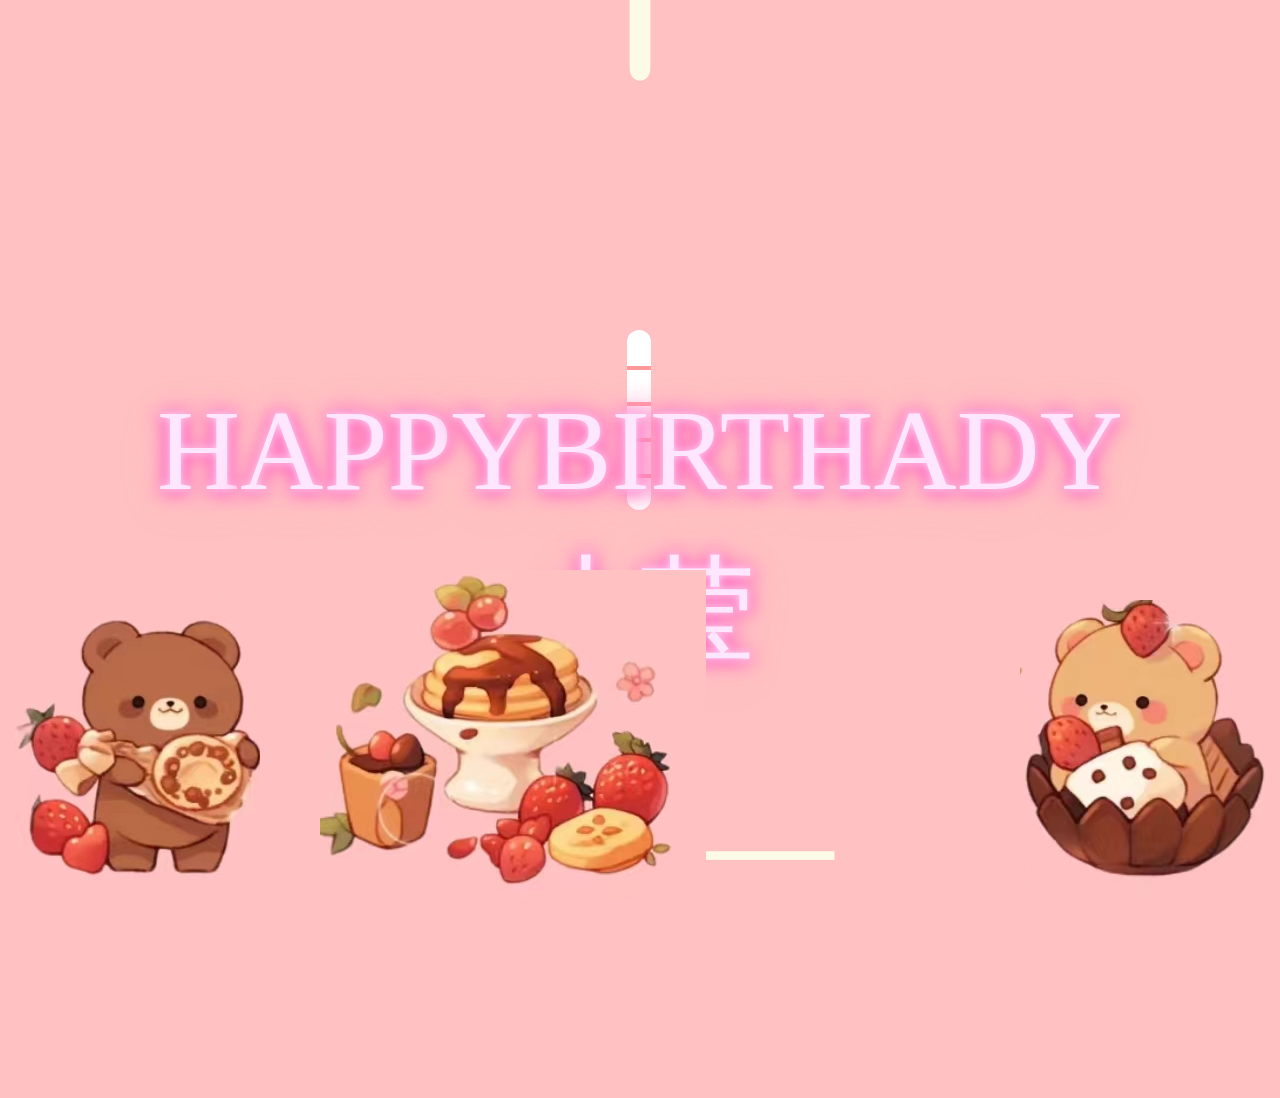
<file: index.html>
﻿<!--
 * @Author: error: error: git config user.name & please set dead value or install git && error: git config user.email & please set dead value or install git & please set dead value or install git
 * @Date: 2024-02-17 23:07:32
 * @LastEditors: error: error: git config user.name & please set dead value or install git && error: git config user.email & please set dead value or install git & please set dead value or install git
 * @LastEditTime: 2024-02-18 00:06:02
 * @FilePath: \fireworks-master\index.html
 * @Description: 这是默认设置,请设置`customMade`, 打开koroFileHeader查看配置 进行设置: https://github.com/OBKoro1/koro1FileHeader/wiki/%E9%85%8D%E7%BD%AE
-->
<!doctype html>
<html>

<head>
  <meta charset="utf-8">
  <title>生日快乐</title>
  <link rel="stylesheet" href="style.css" media="screen" type="text/css" />
  <style>
  </style>
</head>

<body class='demo'>
  
  <div class="velas">
    <div id="velas">
      <div class="fuego"></div>
      <div class="fuego"></div>
      <div class="fuego"></div>
      <div class="fuego"></div>
      <div class="fuego"></div>
    </div>
  </div>
  <svg id="cake" version="1.1" x="0px" y="0px" width="880px" height="1080px" viewBox="0 0 200 500"
    enable-background="new 0 0 200 500" xml:space="preserve">
    <path fill="#FFFFFF" d="M173.667-13.94c-49.298,0-102.782,0-147.334,0c-3.999,0-4-16.002,0-16.002
		c44.697,0,96.586,0,147.334,0C177.667-29.942,177.668-13.94,173.667-13.94z">
      <animate id="bizcocho_3" attributeName="d" calcMode="spline" keySplines="0 0 1 1; 0 0 1 1" begin="relleno_2.end"
        dur="0.3s" fill="freeze" values="
                          M173.667-13.94c-49.298,0-102.782,0-147.334,0c-3.999,0-4-16.002,0-16.002
		c44.697,0,96.586,0,147.334,0C177.667-29.942,177.668-13.94,173.667-13.94z
                          ;
                          M173.667,411.567c-47.995,12.408-102.955,12.561-147.334,0
		c-3.848-1.089-0.189-16.089,3.661-15.002c44.836,12.66,90.519,12.753,139.427,0.07
		C173.293,395.631,177.541,410.566,173.667,411.567z
                          ;
                          M173.667,427.569c-49.795,0-101.101,0-147.334,0c-3.999,0-4-16.002,0-16.002
		c46.385,0,97.539,0,147.334,0C177.668,411.567,177.667,427.569,173.667,427.569z
                          " />
    </path>
    <path fill="pink" d="M100-178.521c1.858,0,3.364,1.506,3.364,3.363c0,0,0,33.17,0,44.227
		c0,19.144,0,57.431,0,76.574c0,10.152,0,40.607,0,40.607c0,1.858-1.506,3.364-3.364,3.364l0,0c-1.858,0-3.364-1.506-3.364-3.364c0,0,0-30.455,0-40.607c0-19.144,0-57.432,0-76.575c0-11.057,0-44.226,0-44.226C96.636-177.015,98.142-178.521,100-178.521
		L100-178.521z">
      <animate id="relleno_2" attributeName="d" calcMode="spline" keySplines="0 0 1 1; 0 0 1 1; 0 0 0.58 1"
        begin="bizcocho_2.end" dur="0.5s" fill="freeze" values="
                          M100-178.521c1.858,0,3.364,1.506,3.364,3.363c0,0,0,33.17,0,44.227
		c0,19.144,0,57.431,0,76.574c0,10.152,0,40.607,0,40.607c0,1.858-1.506,3.364-3.364,3.364l0,0c-1.858,0-3.364-1.506-3.364-3.364c0,0,0-30.455,0-40.607c0-19.144,0-57.432,0-76.575c0-11.057,0-44.226,0-44.226C96.636-177.015,98.142-178.521,100-178.521
		L100-178.521z
                          ;
                          M100,267.257c1.858,0,3.364,1.506,3.364,3.363c0,0,0,33.17,0,44.227
		c0,19.143,0,57.43,0,76.574c0,10.151,0,40.606,0,40.606c0,1.858-1.506,3.364-3.364,3.364l0,0c-1.858,0-3.364-1.506-3.364-3.364
		c0,0,0-30.455,0-40.606c0-19.145,0-57.432,0-76.576c0-11.057,0-44.225,0-44.225C96.636,268.763,98.142,267.257,100,267.257
		L100,267.257z
                          ;
                          M93.928,405.433c-0.655,6.444-0.102,9.067,2.957,11.798c0,0,8.083,5.571,16.828,3.503
		c18.629-4.406,43.813,6.194,50.792,7.791c14.75,3.375,9.162,6.867,9.162,6.867c-2.412,2.258-58.328,0-73.667,0l0,0
		c-1.858,0-69.995,2.133-73.667,0c0,0-3.337-2.439,6.172-5.992c11.375-4.25,52.875,8.822,47.139-9.442
		c-6.333-20.167,5.226-21.514,5.226-21.514c3.435-0.915,12.78-6.663,10.923-0.546L93.928,405.433z
                          ;
                          M102.242,427.569c5.348,0,14.079,0,17.462,0c0,0,17.026,0,27.504,0
		c19.143,0,20.39-3.797,26.459,0c3,1.877,0,7.823,0,7.823c-2.412,2.258-58.328,0-73.667,0l0,0c-1.858,0-67.187,0-73.667,0
		c0,0-4.125-4.983,0-7.823c5.201-3.58,16.085,0,23.725,0c8.841,0,20.762,0,20.762,0c3.686,0,8.597,0,19.511,0H102.242z
                          " />
    </path>
    <path fill="#FFFFFF" d="M173.667-15.929c-46.512,0-105.486,0-147.334,0c-3.999,0-4-16.002,0-16.002
		c43.566,0,97.96,0,147.334,0C177.667-31.931,177.666-15.929,173.667-15.929z">
      <animate id="bizcocho_2" attributeName="d" calcMode="spline" keySplines="0 0 1 1; 0 0 1 1; 0.25 0 0.58 1"
        begin="relleno_1.end" dur="0.5s" fill="freeze" values="
                          M173.667-15.929c-46.512,0-105.486,0-147.334,0c-3.999,0-4-16.002,0-16.002
		c43.566,0,97.96,0,147.334,0C177.667-31.931,177.666-15.929,173.667-15.929z
                          ;
                          M173.434,445.393c-47.269,8.001-105.245,8.001-147.334,0c-3.929-0.747-0.692-16.543,3.243-15.824
		c43.828,8.001,92.165,8.001,140.739,0C174.029,428.918,177.377,444.726,173.434,445.393z
                          ;
                          M173.667,449.514c-47.576-5.454-102.799-5.744-147.333,0c-3.966,0.512-3.938-15.297,0-16.002
		c43.683-7.823,97.646-8.026,147.333,0C177.616,434.15,177.642,449.969,173.667,449.514z
                          ;
                          M173.667,451.394c-49.298,0-102.782,0-147.334,0c-3.999,0-4-16.002,0-16.002
		c44.697,0,96.586,0,147.334,0C177.667,435.392,177.668,451.394,173.667,451.394z
                          " />
    </path>
    <path fill="pink" d="M101.368-73.685c0,12.164,0,15.18,0,28.519c0,22.702,0-13.661,0,8.304c0,14.48,0,18.233,0,30.512
		c0,1.753-2.958,1.847-2.958,0c0-12.68,0-16.277,0-30.401c0-21.983,0,11.66,0-8.305c0-13.027,0-15.992,0-28.628
		C98.411-75.883,101.368-75.592,101.368-73.685z">
      <animate id="relleno_1" attributeName="d" calcMode="spline" keySplines="0 0 1 1; 0 0 1 1; 0 0 0.6 1"
        begin="bizcocho_1.end" dur="0.5s" fill="freeze" values="
                          M101.368-73.685c0,12.164,0,15.18,0,28.519c0,22.702,0-13.661,0,8.304c0,14.48,0,18.233,0,30.512
		c0,1.753-2.958,1.847-2.958,0c0-12.68,0-16.277,0-30.401c0-21.983,0,11.66,0-8.305c0-13.027,0-15.992,0-28.628
		C98.411-75.883,101.368-75.592,101.368-73.685z
                          ;
                          M101.368,350.885c0,12.164,0,65.18,0,78.518c0,22.703,0-33.66,0-11.695c0,14.48,0,28.232,0,40.512
		c0,1.753-2.958,1.847-2.958,0c0-12.68,0-26.277,0-40.402c0-21.982,0,31.66,0,11.695c0-13.027,0-65.992,0-78.627
		C98.411,348.686,101.368,348.977,101.368,350.885z
                          ;
                          M128.38,447.567c37.626,6.312,39.303,13.658,26.833,12.833c-22.653-1.499-13.636-0.831-23.302-0.831
		c-14.48,0-17.884,0-30.163,0c-2.087,0-2.068,0-3.915,0c-13.333,0-8.963,0-23.088,0c-11.668,0-14.062,5.995-27.532,1.164
		c-12.629-4.529,38.667-3.167,46.833-17.333C100.077,432.94,105.546,443.736,128.38,447.567z
                          ;
                          M173.667,451.394c2.875,0,2.997,9.257,0,9.131c-22.662-0.956-32.09-0.956-41.756-0.956
		c-14.48,0-17.884,0-30.163,0c-2.087,0-2.068,0-3.915,0c-13.333,0-8.963,0-23.088,0c-11.668,0-34.99-0.294-48.412,1.831
		c-4.109,0.65-3.01-10.006,0-10.006C37.129,451.394,149.379,451.394,173.667,451.394z
                          " />
    </path>
    <path fill="#FFFFFF" d="M173.667,21.571c-33.174,0-111.467,0-147.334,0c-4,0-4-16.002,0-16.002c39.836,0,105.982,0,147.334,0
		C177.668,5.569,177.667,21.571,173.667,21.571z">
      <animate id="bizcocho_1" attributeName="d" calcMode="spline"
        keySplines="0 0 1 1; 0 0 1 1; 0 0 1 1; 0.25 0 1 1; 0 0 1 1; 0.25 0 0.6 1" begin="2s" dur="0.8s" fill="freeze"
        values="
                          M173.667,21.571c-33.174,0-111.467,0-147.334,0c-4,0-4-16.002,0-16.002c39.836,0,105.982,0,147.334,0
		C177.668,5.569,177.667,21.571,173.667,21.571z
                          ;
                          M173.667,459.569c-33.197,16.002-110.782,16.002-147.334,0c-3.664-1.604,1.614-15.617,5.337-14.153
		c40.702,16.002,94.289,16.104,136.505,0.103C171.917,444.1,177.271,457.832,173.667,459.569z
                          ;
                          M171.817,475.571c-39.361-3.001-105.438-2.571-143.556,0c-3.991,0.27-7.377-14.736-3.387-15.014
		c41.553-2.888,104.421-3.121,150.51-0.233C179.378,460.574,175.806,475.875,171.817,475.571z
                          ;
                          M171.817,459.564c-38.8-12.188-104.504-13.762-143.556,0c-3.772,1.329-7.961-12.604-4.178-13.905
		c40.864-14.064,105.114-15.52,151.918-0.973C179.822,445.874,175.634,460.762,171.817,459.564z
                          ;
                          M173.667,475.571c-46.376-5.005-105.924-4.003-147.334,0c-3.981,0.385-3.479-15.421,0.479-16.002
		c43.087-6.327,97.705-7.083,146.855,0.438C177.621,460.613,177.644,476,173.667,475.571z
                          ;
                          M173.667,474.117c-46.376,1.866-105.638,2.01-147.334,0c-3.995-0.192-3.52-16.144,0.479-16.002
		c43.794,1.55,96.341,1.541,145.723,0C176.532,457.99,177.663,473.956,173.667,474.117z
                          ;
                          M173.667,475.571c-46.512,0-105.486,0-147.334,0c-3.999,0-4-16.002,0-16.002c43.566,0,97.96,0,147.334,0
		C177.667,459.569,177.666,475.571,173.667,475.571z
                          " />
    </path>
    <path fill="#fefae9" d="M104.812,113.216c0,3.119-2.164,5.67-4.812,5.67c-2.646,0-4.812-2.551-4.812-5.67c0-5.594,0-16.782,0-22.375
	c0-5.143,0-15.427,0-20.568c0-7.333,0-21.998,0-29.33c0-5.523,0-16.569,0-22.092c0-3.295,0-9.885,0-13.181
	C95.188,2.551,97.353,0,100,0c2.648,0,4.812,2.551,4.812,5.669c0,3.248,0,9.743,0,12.991c0,5.428,0,16.284,0,21.711
	c0,7.618,0,22.854,0,30.472c0,4.952,0,14.854,0,19.807C104.812,96.292,104.812,107.576,104.812,113.216z">
      <animate id="crema" attributeName="d" calcMode="spline"
        keySplines="0 0 1 1; 0 0 1 1; 0 0 1 1; 0.25 0 1 1; 0 0 1 1; 0 0 0.58 1" begin="bizcocho_3.end" dur="2s"
        fill="freeze" values="
                          M104.812,113.216c0,3.119-2.164,5.67-4.812,5.67c-2.646,0-4.812-2.551-4.812-5.67c0-5.594,0-16.782,0-22.375
	c0-5.143,0-15.427,0-20.568c0-7.333,0-21.998,0-29.33c0-5.523,0-16.569,0-22.092c0-3.295,0-9.885,0-13.181
	C95.188,2.551,97.353,0,100,0c2.648,0,4.812,2.551,4.812,5.669c0,3.248,0,9.743,0,12.991c0,5.428,0,16.284,0,21.711
	c0,7.618,0,22.854,0,30.472c0,4.952,0,14.854,0,19.807C104.812,96.292,104.812,107.576,104.812,113.216z
                          ;
                          M104.812,405.897c0,3.119-2.164,5.67-4.812,5.67c-2.646,0-4.812-2.551-4.812-5.67c0-5.594,0-16.782,0-22.376
	c0-5.143,0-15.426,0-20.568c0-7.332,0-21.997,0-29.33c0-5.522,0-16.568,0-22.092c0-3.295,0-9.885,0-13.181
	c0-3.118,2.165-5.669,4.812-5.669c2.648,0,4.812,2.551,4.812,5.669c0,3.247,0,9.743,0,12.991c0,5.428,0,16.283,0,21.711
	c0,7.618,0,22.854,0,30.473c0,4.951,0,14.854,0,19.807C104.812,388.972,104.812,400.256,104.812,405.897z
                          ;
                          M111.873,411.567c-3.119,0-9.226,0-11.874,0c-2.646,0-7.748,0-10.867,0c-7.086,0-12.698,0-18.292,0
	c-6.592,0-12.871,7.371-19.166,3.008c-10.043-6.961-7.776-10.169,2.991-17.745c12.61-8.873,27.713,1.994,25.919-7.531
	c-2.589-13.742,11.008-14.513,11.365-17.789c0.441-4.051,4.235-11.107,8.051-8.175c3.113,2.393,1.007,8.008,0,13.159
	c-1.871,9.569,8.058,2.113,9.494,14.155c2.592,21.732,21.184-0.675,29.309,7.976c5.216,5.553,18.413,5.552,15.426,12.942
	c-3.131,7.745-15.825-4.369-23.8,2.903C126.261,418.271,118.301,411.567,111.873,411.567z
                          ;
                          M111.873,411.567c-3.119,0-9.226,0-11.874,0c-2.646,0-9.734,4.069-12.853,4.069
	c-7.086,0-10.712-4.069-16.306-4.069c-6.592,0-12.12,6.013-19.166,3.008c-7.053-3.008-7.458,2.026-18.659,1.165
	c-6.832-0.525-7.522-3.034-7.533-6.265c-0.037-10.336,22.073-2.452,36.613-2.628c10.234-0.124,19.856-1.439,37.905-2.102
	c16.642-0.61,32.699,1.552,46.009,1.927c12.438,0.351,29.663-8.99,31.532,3.315c0.773,5.093-5.605,3.342-11.211,9.579
	c-5.093,5.667-7.59-4.605-12.965-3.832c-8.269,1.189-14.962-8.537-22.937-1.265C126.261,418.271,118.301,411.567,111.873,411.567z
                          ;
                          M110.946,413.652c-2.904-1.137-8.405-2.748-12.446-0.97c-6.099,2.685-7.273,10.358-13.253,8.242
	c-7.843-2.775-8.953-5.008-14.546-5.01c-24.653-0.011-4.849,26.507-18.264,26.507c-12.377,0,5.791-33.537-19.422-26.682
	c-7.703,2.095-9.806-0.942-9.817-4.173c-0.037-10.336,24.357-4.544,38.897-4.72c10.234-0.124,19.856-1.439,37.905-2.102
	c16.642-0.61,32.699,1.552,46.009,1.927c12.438,0.351,28.973-8.865,31.532,3.315c1.449,6.896,0.318,15.624-3.874,15.624
	c-7.619,0-1.788-15.192-19.243-7.111c-7.581,3.51-15.963-9.738-26.669,1.066C120.644,426.744,118.381,416.561,110.946,413.652z
                          ;
                          M111.547,413.9c-2.969-0.956-8.775-0.949-13.167-0.5c-14.667,1.5-8.325,16.508-14.667,16.666
	c-6.667,0.166-0.167-13.5-13.013-14.151c-30.471-1.545-5.572,46.651-18.987,46.651c-12.377,0,10.333-50.166-18.667-44.5
	c-7.835,1.531-9.537-1.417-9.548-4.647c-0.037-10.336,23.675-5.177,38.215-5.353c10.234-0.124,20.618-1.671,38.667-2.333
	c16.642-0.61,32.023,1.458,45.333,1.833c12.438,0.351,33.819-8.431,33.199,4.001c-0.532,10.666,0.414,26.166-5.245,25.833
	c-7.606-0.447-2.954-31.5-19.243-18.899c-7.985,6.177-17.658-5.969-27.377,5.732C118.88,434.066,121.38,417.067,111.547,413.9z
                          ;
                          M111.547,415.233c-6.667-0.834-9.667,4.667-13.833,3.333c-19.649-6.291-8.158,22.176-14.5,22.334
	c-6.667,0.166,2.833-18-13.333-22.167c-29.544-7.615-9.667,43.833-20.167,43.833c-10.333,0,8.004-55.006-16.833-39
	c-7.5,4.833-9.508-3.78-9.299-7.004c0.799-12.329,23.592-7.153,38.132-7.329c10.234-0.124,20.238-1.505,38.287-2.167
	c16.642-0.61,32.903,1.125,46.213,1.5c12.438,0.351,35.058-5.579,31.863,6.451c-5.532,20.833,1.25,28.216-4.409,27.883
	c-7.606-0.447-6.058-37.895-20.62-23.333c-10.167,10.166-15.972-0.747-25,12C119.547,443.568,121.798,416.515,111.547,415.233z
                          " />
    </path>
    <rect x="10" y="475.571" fill="#fefae9" width="180" height="4"/>
  </svg>
  <div class="sign">
    <span class="fast-flicker">H</span>app<span class="flicker">y</span>birthady

  </div>
  <div class='sign'>
    <span class='name'>小莹</span>
  </div>
  <div class='picture'>
    <span></span>
    <span></span>
    <span></span>
    <span></span>
  </div>
  <canvas style="position:absolute;top:0;left:0;width:100%;height:100%;z-index:9999;" class="canvas"></canvas>
  <div class="overlay">
    <div class="tabs">
      <div class="tabs-labels"><span class="tabs-label"></span><span class="tabs-label"></span><span
          class="tabs-label"></span></div>

      <div class="tabs-panels">
        <ul class="tabs-panel commands">
        </ul>
      </div>
    </div>
  </div>
  <script src="./index.js"></script>
</body>

</html>
</file>
<file: style.css>
@import url(https://fonts.googleapis.com/css?family=Lato:300italic);
html,body { width: 100%; height: 100%; }
body { background: #FFC1C1; margin: 0; padding: 0; }
#cake { display: block; position: relative;transform: translateY(-16px); margin: -10em auto 0 auto; }
/* ============================================== Candle
*/.velas { background: #ffffff; border-radius: 15px; position: absolute; top: 530px; left: 49%; width: 24px; height: 180px; -webkit-transform: translateY(-450px); -ms-transform: translateY(-450px); transform: translateY(-200px); -webkit-backface-visibility: hidden; -ms-backface-visibility: hidden; backface-visibility: hidden; -webkit-animation: in 500ms 6s ease-out forwards; animation: in 500ms 6s ease-out forwards; }
.velas:after,.velas:before { background: rgba(255,0,0,0.4); content: ""; position: absolute; width: 100%; height: 4.22222222px; }
.velas:after { top: 20%; left: 0; }
.velas:before { top: 80%; left: 0; }
#velas:after,#velas:before { background: rgba(255,0,0,0.4); content: ""; position: absolute; width: 100%; height: 4.22222222px; }
#velas:before { top: 40%; left: 0; }
#velas:after { top: 60%; left: 0; }
/* ============================================== Fire
*/.fuego { border-radius: 100%; position: absolute; top: -48px; left: calc(50% - 6px); margin-left: -2.2px; width: 18px; height: 52px; }
.fuego:nth-child(1) { -webkit-animation: fuego 2s 6.5s infinite; animation: fuego 2s 6.5s infinite; }
.fuego:nth-child(2) { -webkit-animation: fuego 1.5s 6.5s infinite; animation: fuego 1.5s 6.5s infinite; }
.fuego:nth-child(3) { -webkit-animation: fuego 1s 6.5s infinite; animation: fuego 1s 6.5s infinite; }
.fuego:nth-child(4) { -webkit-animation: fuego 0.5s 6.5s infinite; animation: fuego 0.5s 6.5s infinite; }
.fuego:nth-child(5) { -webkit-animation: fuego 0.2s 6.5s infinite; animation: fuego 0.2s 6.5s infinite; }
/* ============================================== Animation Fire
*/@-webkit-keyframes fuego {
  0%,100% { background: rgba(254,248,97,0.5); -webkit-box-shadow: 0 0 40px 10px rgba(248,233,209,0.2); box-shadow: 0 0 40px 10px rgba(248,233,209,0.2); -webkit-transform: translateY(0) scale(1); transform: translateY(0) scale(1); }
  50% { background: rgba(255,50,0,0.1); -webkit-box-shadow: 0 0 40px 20px rgba(248,233,209,0.2); box-shadow: 0 0 40px 20px rgba(248,233,209,0.2); -webkit-transform: translateY(-20px) scale(0); transform: translateY(-20px) scale(0); }
}
@keyframes fuego {
  0%,100% { background: rgba(254,248,97,0.5); -webkit-box-shadow: 0 0 40px 10px rgba(248,233,209,0.2); box-shadow: 0 0 40px 10px rgba(248,233,209,0.2); -webkit-transform: translateY(0) scale(1); transform: translateY(0) scale(1); }
  50% { background: rgba(255,50,0,0.1); -webkit-box-shadow: 0 0 40px 20px rgba(248,233,209,0.2); box-shadow: 0 0 40px 20px rgba(248,233,209,0.2); -webkit-transform: translateY(-20px) scale(0); transform: translateY(-20px) scale(0); }
}
@-webkit-keyframes in {
  to { -webkit-transform: translateY(0); transform: translateY(0); }
}
@keyframes in {
  to { -webkit-transform: translateY(0); transform: translateY(0); }
}
.sign {
  position: absolute;
  display: flex;
  justify-content: center;
  align-items: center;
  width: 50%;
  height: 50%;
  /* background-image: radial-gradient(
    ellipse 50% 35% at 50% 50%,
    #6b1839,
    transparent
  ); */
  transform: translate(-50%, -50%);
  letter-spacing: 2;
  left: 50%;
  top: 50%;
  font-family: "Clip";
  text-transform: uppercase;
  font-size: 7.2em;
  color: #ffe6ff;
  text-shadow: 0 0 0.6rem #ffe6ff, 0 0 1.5rem #ff65bd,
    -0.2rem 0.1rem 1rem #ff65bd, 0.2rem 0.1rem 1rem #ff65bd,
    0 -0.5rem 2rem #FFB5C5, 0 0.5rem 3rem #FFB5C5;
  animation: shine 2s forwards, flicker 3s infinite;
}

@keyframes blink {
  0%,
  22%,
  36%,
  75% {
    color: #ffe6ff;
    text-shadow: 0 0 0.6rem #ffe6ff, 0 0 1.5rem #ff65bd,
      -0.2rem 0.1rem 1rem #ff65bd, 0.2rem 0.1rem 1rem #ff65bd,
      0 -0.5rem 2rem #FFB5C5, 0 0.5rem 3rem #FFB5C5;
  }
  28%,
  33% {
    color: #FFB5C5;
    text-shadow: none;
  }
  82%,
  97% {
    color: #FFB5C5;
    text-shadow: none;
  }
}
.flicker {
  animation: shine 2s forwards, blink 3s 2s infinite;
}
.fast-flicker {
  animation: shine 2s forwards, blink 10s 1s infinite;
}
@keyframes shine {
  0% {
    /* color: #6b1839; */
    text-shadow: none;
  }
  100% {
    color: #ffe6ff;
    text-shadow: 0 0 0.6rem #ffe6ff, 0 0 1.5rem #ff65bd,
      -0.2rem 0.1rem 1rem #ff65bd, 0.2rem 0.1rem 1rem #ff65bd,
      0 -0.5rem 2rem #FFB5C5, 0 0.5rem 3rem #FFB5C5;
  }
}
@keyframes flicker {
  from {
    opacity: 1;
  }
  4% {
    opacity: 0.9;
  }
  6% {
    opacity: 0.85;
  }
  8% {
    opacity: 0.95;
  }
  10% {
    opacity: 0.9;
  }
  11% {
    opacity: 0.922;
  }
  12% {
    opacity: 0.9;
  }
  14% {
    opacity: 0.95;
  }
  16% {
    opacity: 0.98;
  }
  17% {
    opacity: 0.9;
  }
  19% {
    opacity: 0.93;
  }
  20% {
    opacity: 0.99;
  }
  24% {
    opacity: 1;
  }
  26% {
    opacity: 0.94;
  }
  28% {
    opacity: 0.98;
  }
  37% {
    opacity: 0.93;
  }
  38% {
    opacity: 0.5;
  }
  39% {
    opacity: 0.96;
  }
  42% {
    opacity: 1;
  }
  44% {
    opacity: 0.97;
  }
  46% {
    opacity: 0.94;
  }
  56% {
    opacity: 0.9;
  }
  58% {
    opacity: 0.9;
  }
  60% {
    opacity: 0.99;
  }
  68% {
    opacity: 1;
  }
  70% {
    opacity: 0.9;
  }
  72% {
    opacity: 0.95;
  }
  93% {
    opacity: 0.93;
  }
  95% {
    opacity: 0.95;
  }
  97% {
    opacity: 0.93;
  }
  to {
    opacity: 1;
  }
}
span.name {
  transform: translateY(160px);
}
div img {
  width: 150px;
  height: 120px;
  background-color: #FFC1C1;
}
.picture span {
  display: inline-block;
}
.picture span:nth-of-type(1) {
  position: absolute;
  bottom: 0;
  left: 320px;
  width: 386px;
  height: 330px;
  background: url(back2.jpg); 
}
.picture span:nth-of-type(2) {
  position: absolute;
  bottom: 0;
  transform: translatey(10px);
  width: 260px;
  height: 320px;
  background: url(back2.jpg);
  background-position-y: -320px;
  background-position-x: 14px;
}
.picture span:nth-of-type(3) {
  transform: translatey(10px);
  position: absolute;
  bottom: 0;
  right: 0;
  width: 260px;
  height: 310px;
  background: url(back2.jpg);
  background-position-y: -320px;
  background-position-x: 360px;
}
</file>
